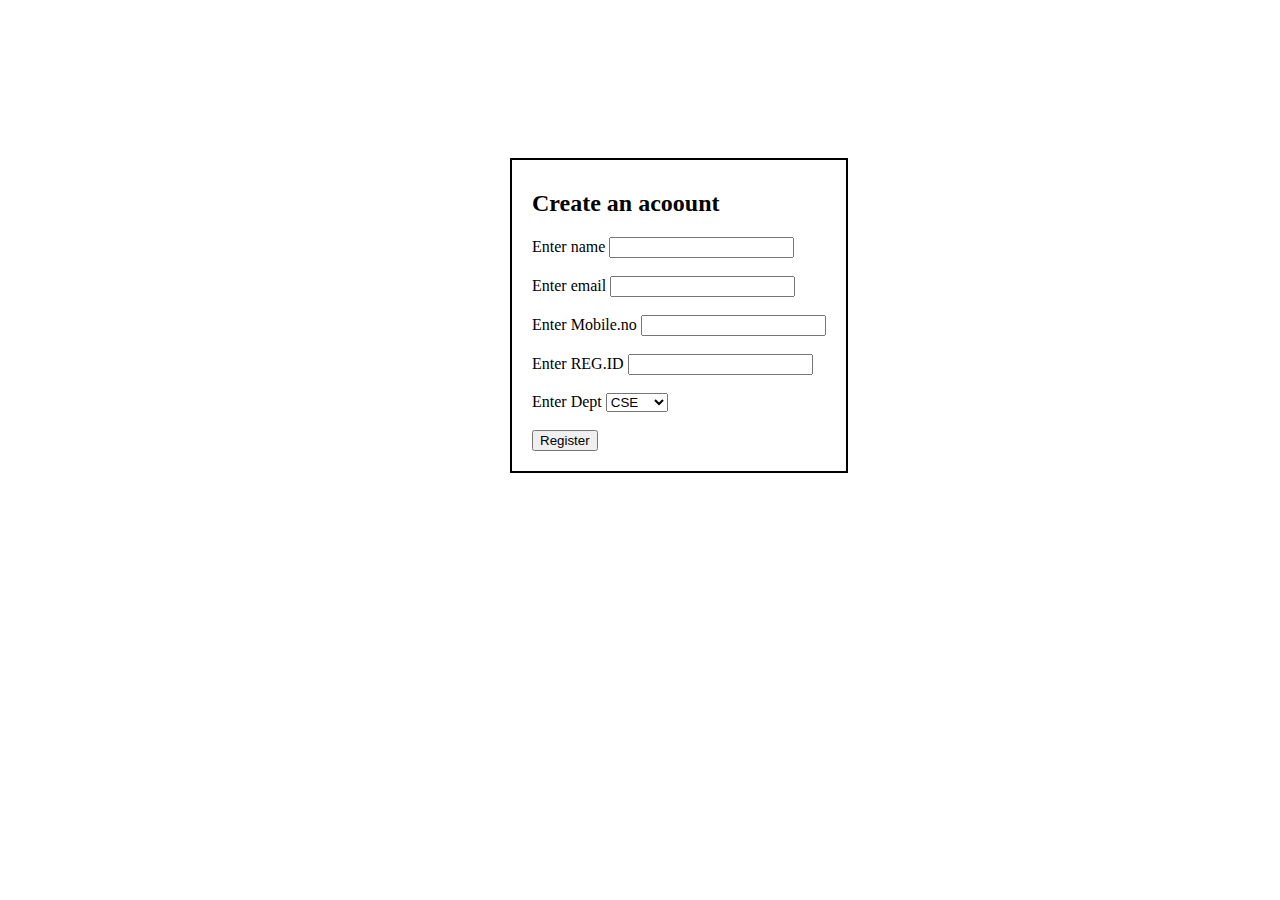
<file: index.html>
<!DOCTYPE html>
<html lang="en">
<head>
    <meta charset="UTF-8">
    <meta name="viewport" content="width=device-width, initial-scale=1.0">
    <title>Document</title>
    <style>
        fieldset{
    display: inline-block;
    border: 2px solid black;
    padding: 20px;
    padding-top: 10px;
}
#a1{
    padding-left: 500px;
    padding-top: 150px;
}
body{
    display: flex;
}
form{
    display: flex;
}
    </style>
    
</head>
<body>
<div id="a1">
    <form>
    <fieldset>
       <b> <h2>Create an acoount</h2></b>
    <label>Enter name</label>
    <input type="text" name="text" required>
    <br>
    <br>
    <label>Enter email</label>
    <input type="email" name="email" required>
    <br>
    <br>
    <lable>Enter Mobile.no</lable>
    <input type="tel" name="number" maxlength="10" required>
    <br><br>
    <label>Enter REG.ID</label>
    <input type="text" name="REG.ID" required>
    <br><br>
    <label>Enter Dept</label>
    <select required>
        <option value="CSE">CSE</option>
        <option value="EEE">EEE</option>
        <option value="ECE">ECE</option>
        <option value="MECH">MECH</option>
        <option value="IT">IT</option>
        <option value="AIML">AIML</option>
        <option value="BME">BME</option>
        <option value="FT">FT</option>
        <option value="AIDS">AIDS</option>
        <option value="MCT">MCT</option>
    </select>
    <br><br>
    <button type="submit" name="submit">Register</button>
</form>
    
</fieldset>
</body>
</html>
</file>
